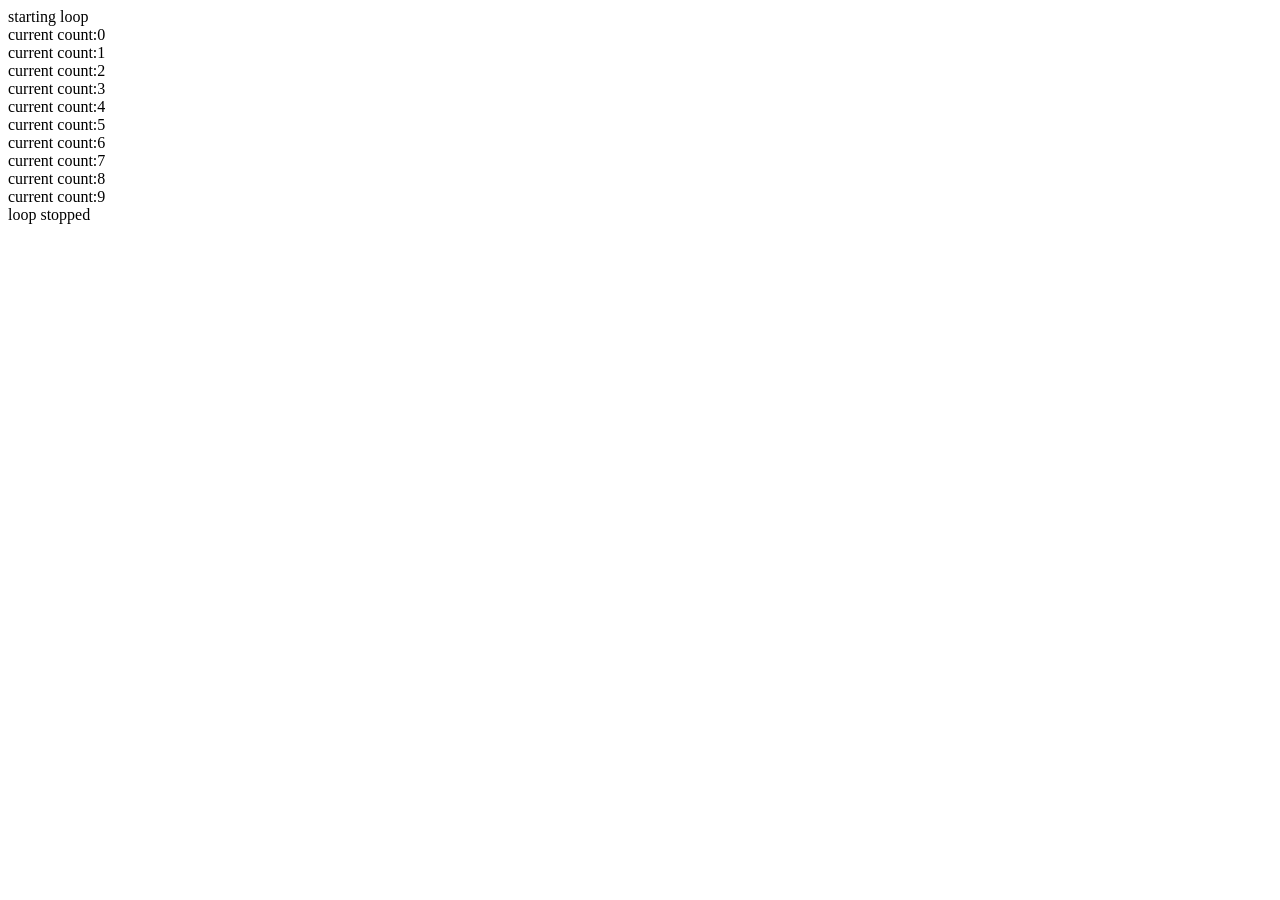
<file: index.html>
<!DOCTYPE html>
<html lang="en">
<head>
    <meta charset="UTF-8">
    <meta name="viewport" content="width=device-width, initial-scale=1.0">
    <title>Document</title>
</head>
<body>
    <script src="./script.js"></script>
</body>
</html>
</file>
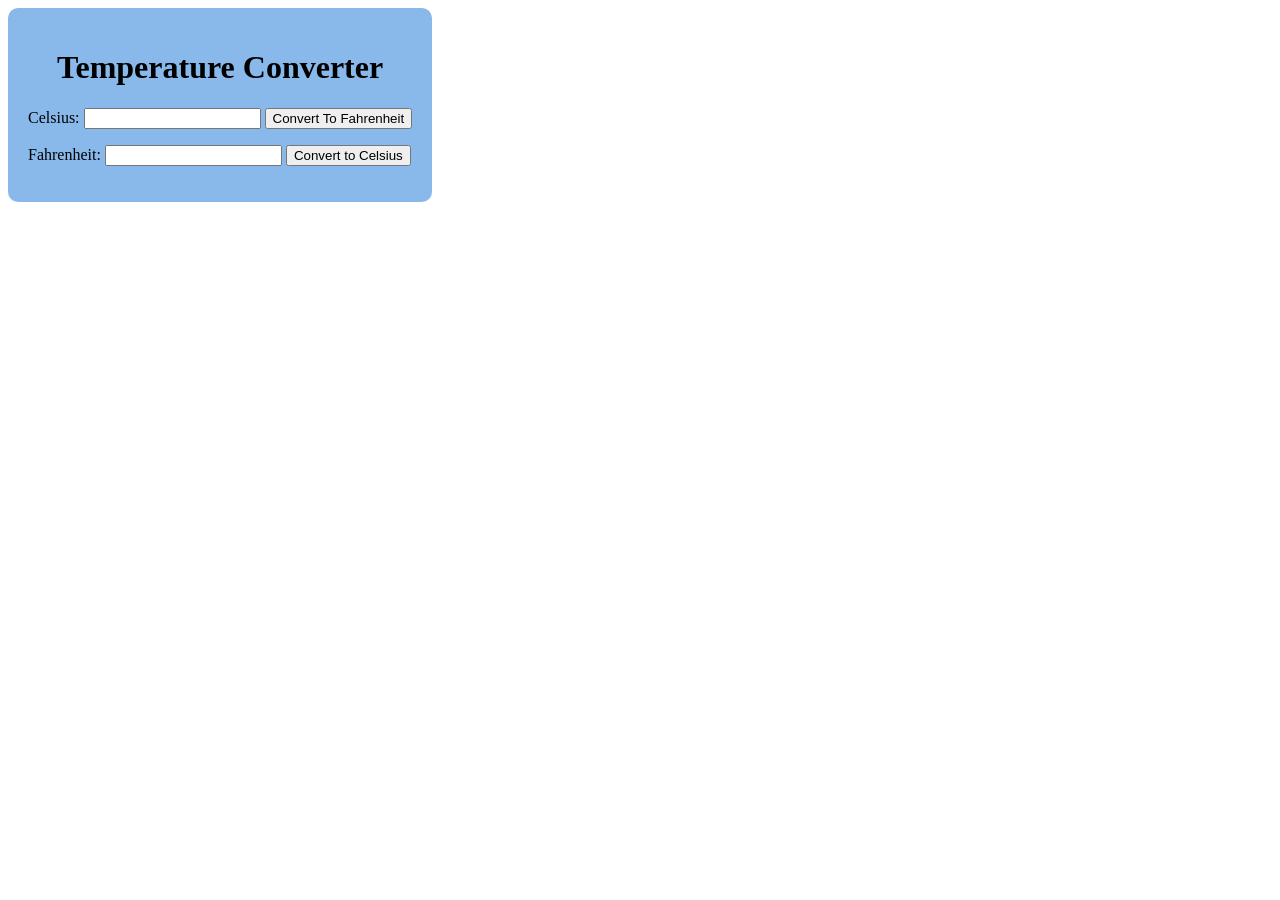
<file: external exam/index.html>
<!DOCTYPE html>
<html lang="en">
<head>
    <meta charset="UTF-8">
    <meta name="viewport" content="width=device-width, initial-scale=1.0">
    <title>Temeprature converter</title>
    <link rel="stylesheet" href="style.css">
    
</head>
<body>
    <div class="main">
        <h1>Temperature Converter</h1>
        <form >
            <label for="celsius">Celsius:</label>
            <input type="number" id="celsius" name="celsius">
            <button type="button" onclick="convertToFahrenheit()">Convert To Fahrenheit</button>
            <p id="fahrenheit"></p>
            <label for="fahrenheit">Fahrenheit:</label>
            <input type="number" id="fahrenheitInput" name="fahrenheit">
            <button type="button" onclick="convertToCelsius()">Convert to Celsius</button>
            <p id="celsiusOutput"></p>
        </form>
    </div>
    <script src="script.js"></script>
</body>
</html>
</file>
<file: external exam/style.css>
body{
    place-items: center;
}
.main{
    display: grid;
    background-color: #88b9ea;
    padding: 20px;
    border-radius: 10px;
    width: max-content;
    place-items: center;
}
</file>
